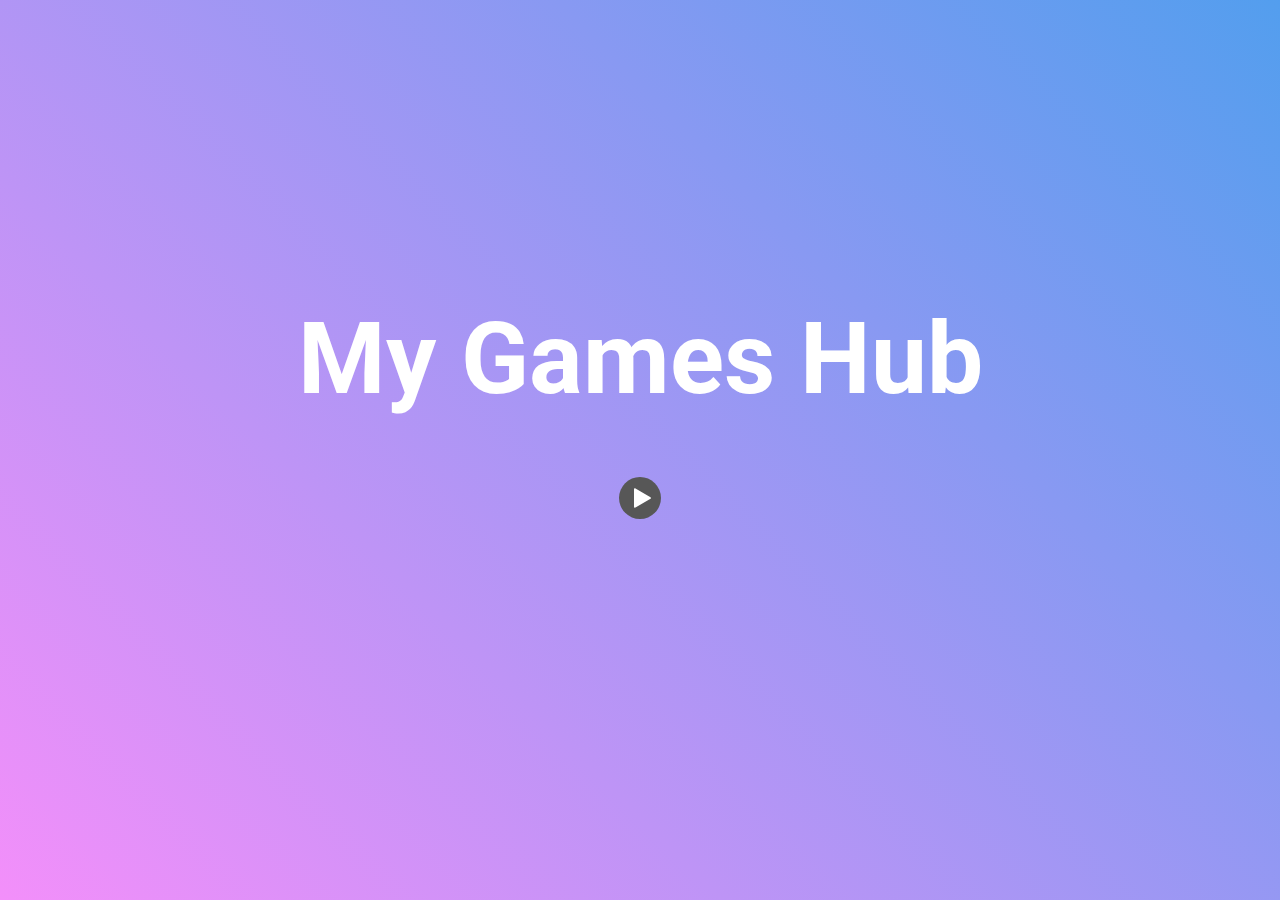
<file: index.html>
<!DOCTYPE html>
<html>
<head>
	<meta charset="utf-8">
	<meta name="viewport" content="width=device-width, initial-scale=1">
	<title>Main</title>
	<link rel="stylesheet" type="text/css" href="style.css">
</head>
<body>
<div class = "main-container">
	<h1 class = "main-header">
		<span class="my">My</span>
		<span class="games">Games</span>
		<span class="hub">Hub</span>
	</h1>
	<a class="main-btn"  href="hub.html">
		<img class = "main-btn-img" src="css/img/next-page.svg" alt="Кнопка для перехода">
	</a>
</div>
</body>
</html>
</file>
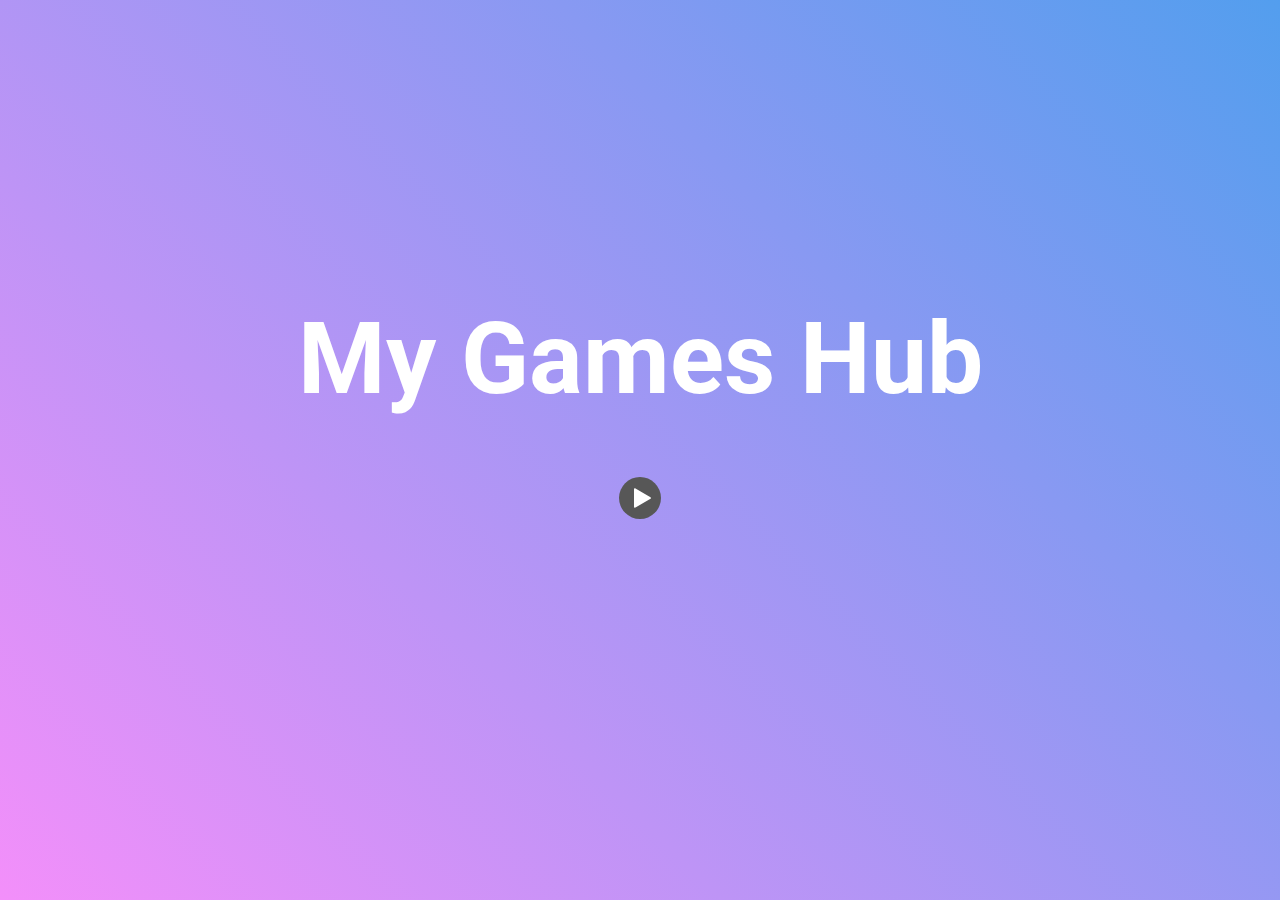
<file: main.html>
<!DOCTYPE html>
<html>
<head>
	<meta charset="utf-8">
	<meta name="viewport" content="width=device-width, initial-scale=1">
	<title>Main</title>
	<link rel="stylesheet" type="text/css" href="style.css">
</head>
<body>
<div class = "main-container">
	<h1 class = "main-header">
		<span class="my">My</span>
		<span class="games">Games</span>
		<span class="hub">Hub</span>
	</h1>
	<a class="main-btn"  href="hub.html">
		<img class = "main-btn-img" src="css/img/next-page.svg" alt="Кнопка для перехода">
	</a>
</div>
</body>
</html>
</file>
<file: style.css>
@import url('https://fonts.googleapis.com/css2?family=Roboto:ital,wght@0,100;0,400;1,700;1,900&display=swap');
@import "css/hub.css";
@import "css/main.css";
</file>
